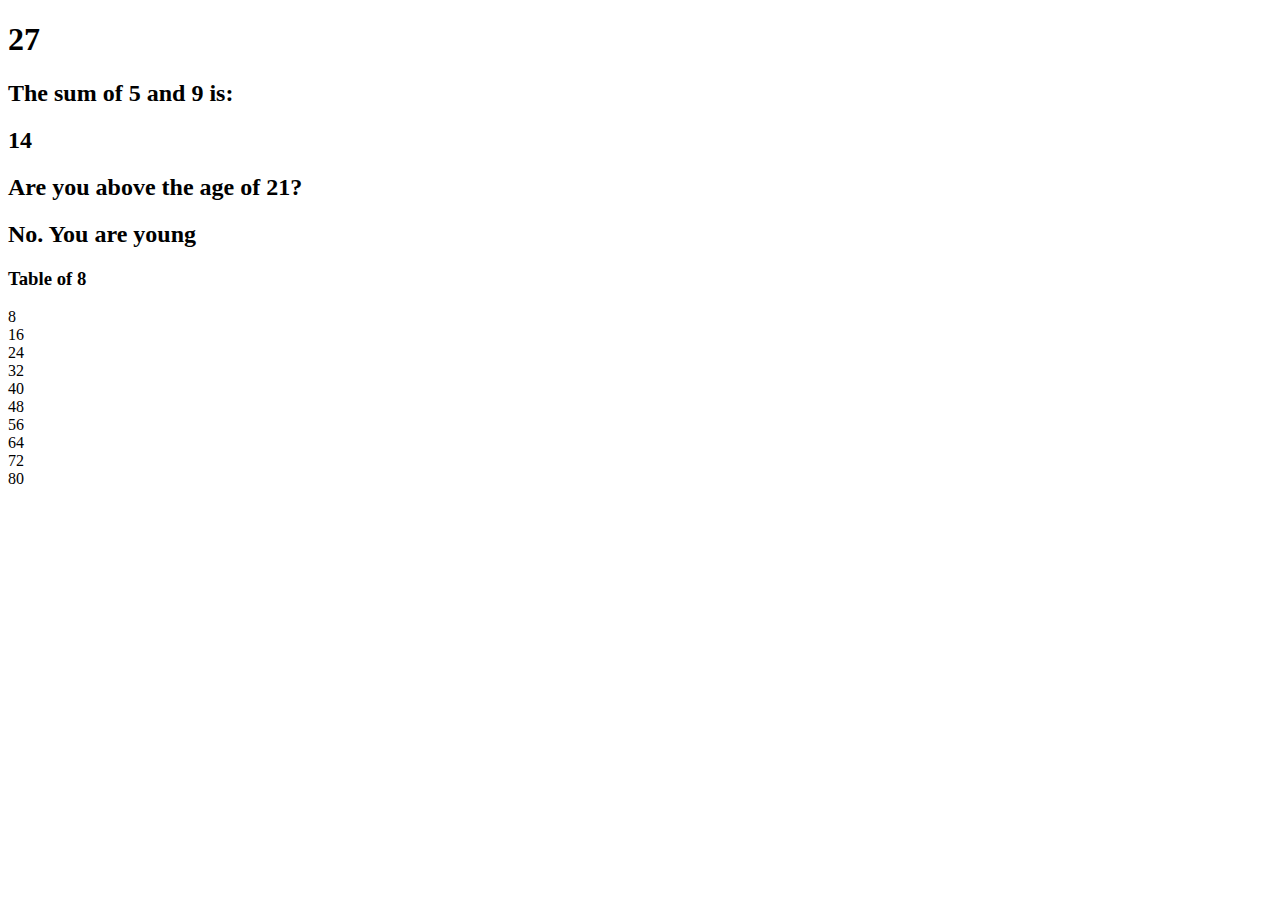
<file: Q2/index.html>
<!DOCTYPE html>
<html lang="en">

<head>
    <meta charset="UTF-8">
    <meta http-equiv="X-UA-Compatible" content="IE=edge">
    <meta name="viewport" content="width=device-width, initial-scale=1.0">
    <title>Document</title>
</head>

<body>
    <div id="variables">
        <h1 id="stringvariable"></h1>
        <h1 id="integervariable"></h1>
    </div>
    <div id="sumfunction">
        <h2 id="sum-func-ques">The sum of 5 and 9 is: </h2>
        <h2 id="sumfunctionanswer"></h2>
    </div>
    <div id="ifelsestate">
        <h2 id="if-else-header">Are you above the age of 21?</h2>
        <h2 id="ifelseheadanswer"></h2>
    </div>
    <div id="loop">
        <h3 id="loop-statement">Table of 8</h3>
    </div>

    <script src="main.js"></script>
</body>

</html>
</file>
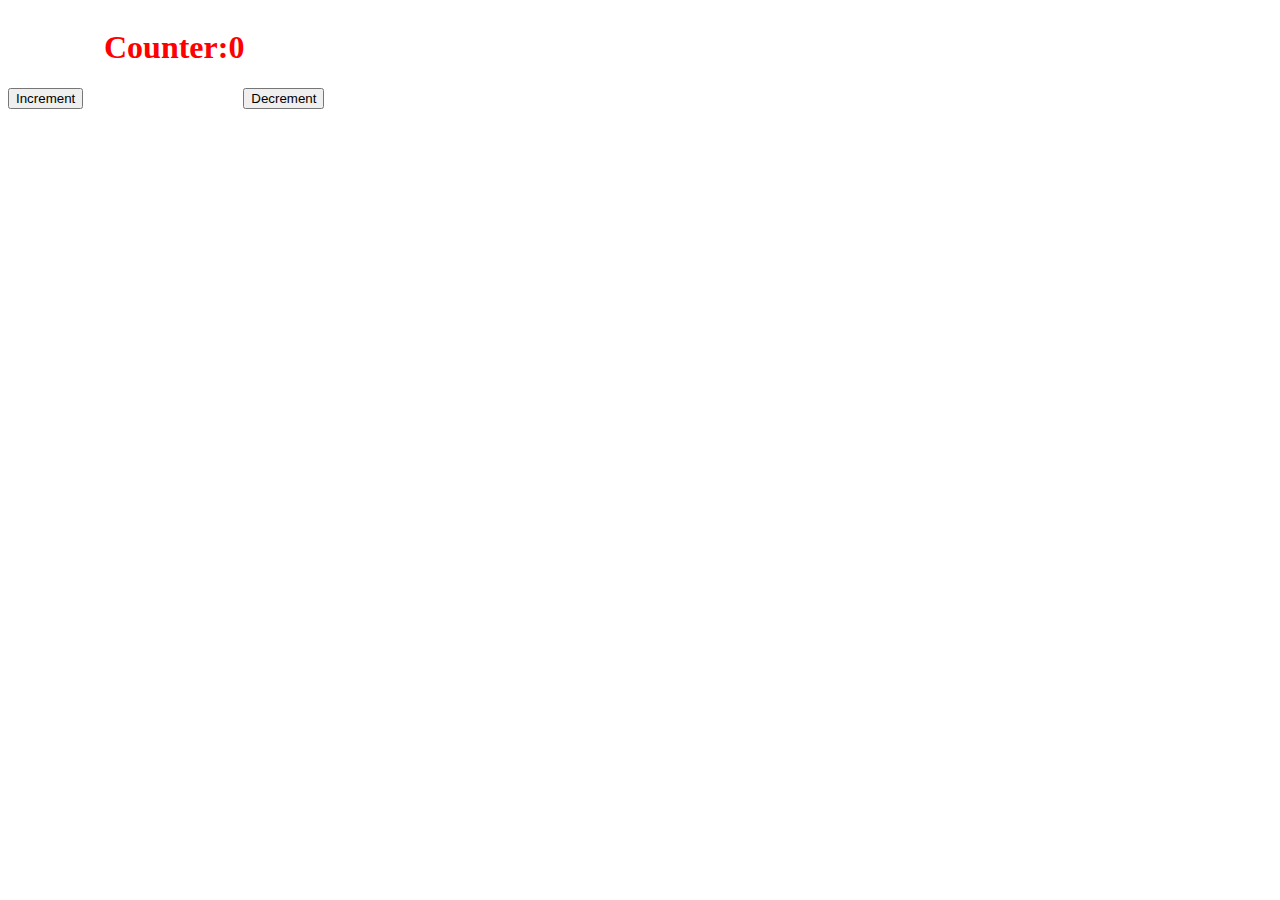
<file: Q3/index.html>
<!DOCTYPE html>
<html lang="en">

<head>
    <meta charset="UTF-8">
    <meta http-equiv="X-UA-Compatible" content="IE=edge">
    <meta name="viewport" content="width=device-width, initial-scale=1.0">

    <link rel="stylesheet" href="style.css">
    <title>Document</title>
</head>

<body>
    <!-- Added more divs for beautification -->
    <div id="main-div">
        <div id="top-wrapper">
            <h1 id="header">Counter: </h1>
            <h1 id="num">0</h1>
        </div>
        <div id="btn-div">
            <button id="inc-btn" type="button">Increment</button>
            <button id="dec-btn" type="button">Decrement</button>
        </div>
    </div>
    <script src="main.js"></script>
</body>

</html>
</file>
<file: Q3/style.css>
#top-wrapper {
    margin: auto;
    display: flex;
    align-items: center;
    padding-left: 6em;
    color: rgb(255, 0, 0);
    font-weight: 600;
  }
  
  #btn-div {
    display: flex;
    align-items: center;
    gap: 10em;
  }
</file>
